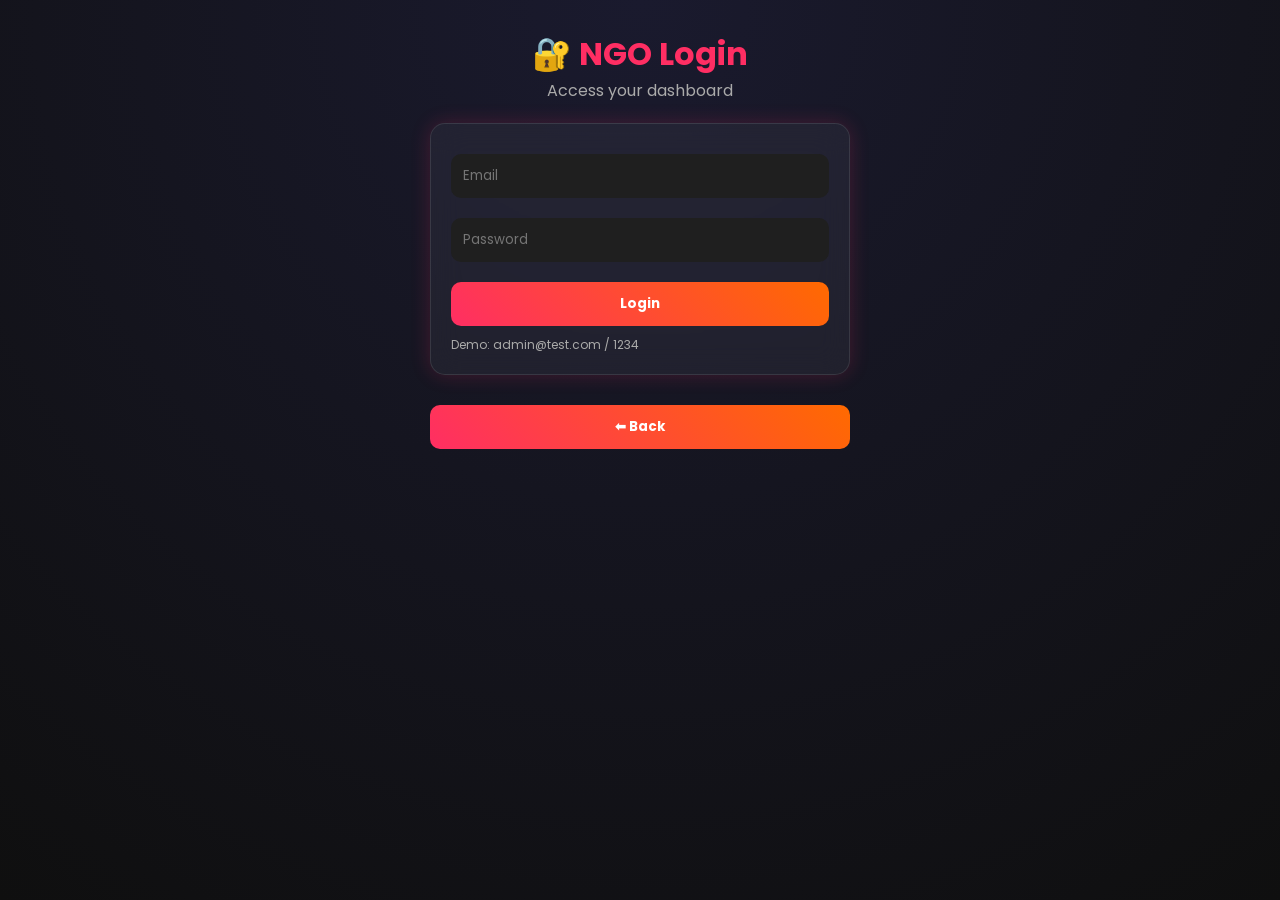
<file: login.html>
<!DOCTYPE html>
<html>
<head>
  <title>NGO Login</title>
  <link rel="stylesheet" href="style.css">
</head>
<body>

<!-- Loader -->
<div id="loader">
  <div class="spinner"></div>
</div>

<div class="container">

  <h1>🔐 NGO Login</h1>
  <p class="subtitle">Access your dashboard</p>

  <div class="card">
    <input id="email" placeholder="Email">
    <input id="password" type="password" placeholder="Password">

    <button onclick="login()">Login</button>

    <p style="margin-top:10px; font-size:12px; color:#aaa;">
      Demo: admin@test.com / 1234
    </p>
  </div>

  <a href="index.html">
    <button>⬅ Back</button>
  </a>

</div>

<script>

// Loader hide
window.onload = () => {
  document.getElementById("loader").style.display = "none";
};

// Login function
function login() {
  const email = document.getElementById("email").value;
  const password = document.getElementById("password").value;

  if (email === "admin@test.com" && password === "1234") {

    const ngo = {
      name: "Helping Hands NGO",
      email: email
    };

    localStorage.setItem("ngo", JSON.stringify(ngo));

    // ✅ CORRECT REDIRECT
    window.location.href = "dashboard.html";

  } else {
    alert("❌ Invalid login!\nUse: admin@test.com / 1234");
  }
}

</script>

</body>
</html>
</file>
<file: style.css>
@import url('https://fonts.googleapis.com/css2?family=Poppins:wght@300;500;700&display=swap');

*{
  margin:0;
  padding:0;
  box-sizing:border-box;
  font-family:'Poppins',sans-serif;
}

/* 🌙 DARK MODE */
body:not(.light){
  background: radial-gradient(circle at top, #1a1a2e, #0f0f0f);
  color:white;
  min-height:100vh;
}

/* ☀️ LIGHT MODE */
body.light {
  background: #f5f5f5;
  color: #111;
}

body.light .card,
body.light .dashboard-card {
  background: rgba(255,255,255,0.9);
  border: 1px solid #ddd;
  box-shadow: 0 0 10px rgba(0,0,0,0.1);
}

body.light input,
body.light select {
  background: #fff;
  color: #000;
}

body.light button {
  background: linear-gradient(45deg,#007bff,#00c6ff);
}

/* ⏳ LOADER */
#loader{
  position:fixed;
  width:100%;
  height:100%;
  background:#0f0f0f;
  display:flex;
  justify-content:center;
  align-items:center;
  z-index:999;
}

.spinner{
  width:50px;
  height:50px;
  border:5px solid #333;
  border-top:5px solid #ff2e63;
  border-radius:50%;
  animation:spin 1s linear infinite;
}

@keyframes spin{
  100%{transform:rotate(360deg);}
}

/* 📦 CONTAINER */
.container{
  width:90%;
  max-width:420px;
  margin:auto;
  padding-top:30px;
  animation:fadeIn .8s ease-in-out;
}

h1{text-align:center;color:#ff2e63;}
.subtitle{text-align:center;color:#aaa;margin-bottom:20px;}

/* 🧊 CARD */
.card{
  background:rgba(255,255,255,0.05);
  border:1px solid rgba(255,255,255,0.1);
  backdrop-filter:blur(15px);
  padding:20px;
  border-radius:15px;
  margin-bottom:20px;
  box-shadow:0 0 20px rgba(255,46,99,0.2);
  transition:.3s;
}

.card:hover{
  transform:translateY(-5px) scale(1.02);
}

/* 📝 INPUT */
input, select{
  width:100%;
  padding:12px;
  margin:10px 0;
  border-radius:10px;
  border:none;
  background:#1f1f1f;
  color:white;
  transition:0.3s;
}

input:focus, select:focus{
  outline:none;
  box-shadow:0 0 10px #ff2e63;
}

/* 🔘 BUTTON */
button{
  width:100%;
  padding:12px;
  border:none;
  border-radius:10px;
  color:white;
  font-weight:bold;
  background:linear-gradient(45deg,#ff2e63,#ff6a00);
  cursor:pointer;
  transition:0.3s;
  margin-top:10px;
}

button:hover{
  transform:scale(1.05);
  box-shadow:0 0 15px #ff2e63;
}

.logout{
  background:#444;
}

/* 🌙 THEME BUTTON */
#themeBtn{
  position:fixed;
  top:15px;
  right:15px;
  width:45px;
  height:45px;
  border-radius:50%;
  display:flex;
  align-items:center;
  justify-content:center;
  z-index:1000;
}

/* 📸 PREVIEW */
video, #preview{
  width:100%;
  border-radius:12px;
  margin-top:10px;
  opacity:0;
  transform:translateY(10px);
  transition:0.4s;
}

video.show, #preview.show{
  opacity:1;
  transform:translateY(0);
}

/* 🍱 DONATION GRID */
.dashboard-grid{
  display:grid;
  grid-template-columns: repeat(2, 1fr);
  gap:15px;
}

/* 📦 DASHBOARD CARD */
.dashboard-card{
  background:rgba(255,255,255,0.08);
  padding:15px;
  border-radius:15px;
  transition:0.3s;
}

.dashboard-card:hover{
  transform:scale(1.03);
}

/* 🍽️ FOOD IMAGE */
.dashboard-card img{
  width:100%;
  height:80px;
  object-fit:cover;
  border-radius:10px;
  margin-top:8px;
}

/* 🍱 DONATION ROW CARD */
.donation-card{
  display:flex;
  justify-content:space-between;
  align-items:center;
  background:rgba(255,255,255,0.08);
  padding:12px;
  border-radius:12px;
  margin-top:10px;
}

.donation-left{
  flex:1;
}

.donation-right{
  width:55px;
  height:55px;
}

.donation-right img{
  width:100%;
  height:100%;
  object-fit:cover;
  border-radius:10px;
}

/* 📍 NGO */
.ngo-item{
  cursor:pointer;
}

.ngo-details{
  margin-top:10px;
  padding:10px;
  border-radius:10px;
  background:rgba(255,255,255,0.05);
  opacity:0;
  transform:translateY(10px);
  transition:0.3s;
}

.ngo-details img{
  width:100%;
  max-height:120px;
  object-fit:cover;
  border-radius:10px;
}

.ngo-item:hover .ngo-details{
  opacity:1;
  transform:translateY(0);
}

/* 🧠 CUSTOM FOOD INPUT */
#customFood{
  display:none;
  opacity:0;
  transform:translateY(-10px);
  transition:0.3s;
}

#customFood.show{
  display:block;
  opacity:1;
  transform:translateY(0);
}

/* 📱 RESPONSIVE */
@media (max-width:500px){
  .dashboard-grid{
    grid-template-columns:1fr;
  }
}

/* ✨ ANIMATION */
@keyframes fadeIn{
  from{opacity:0}
  to{opacity:1}
}

.dashboard-grid {
  display: grid;
  grid-template-columns: repeat(2, 1fr);
  gap: 15px;
}

.donation-card {
  transition: 0.3s ease;
}

.donation-card:hover {
  transform: translateY(-3px);
  box-shadow: 0 5px 15px rgba(255,46,99,0.2);
}
.donation-card span {
  font-weight: bold;
}

.donation-card span:contains("Pending") {
  color: orange;
}

.donation-card span:contains("Completed") {
  color: lightgreen;
}

/* Chat Button */
#chatBtn{
  position:fixed;
  bottom:20px;
  right:20px;
  width:60px;
  height:60px;
  background:linear-gradient(45deg,#ff2e63,#ff6a00);
  border-radius:50%;
  display:flex;
  align-items:center;
  justify-content:center;
  font-size:24px;
  cursor:pointer;
  box-shadow:0 0 15px #ff2e63;
  z-index:1000;
}

/* Chat Box */
#chatBox{
  position:fixed;
  bottom:90px;
  right:20px;
  width:300px;
  height:400px;
  background:#111;
  border-radius:15px;
  display:none;
  flex-direction:column;
  overflow:hidden;
  box-shadow:0 0 20px rgba(255,46,99,0.5);
  animation:fadeIn 0.3s;
}

/* Header */
.chat-header{
  background:#ff2e63;
  padding:10px;
  display:flex;
  justify-content:space-between;
}

/* Messages */
#chatMessages{
  flex:1;
  padding:10px;
  overflow-y:auto;
  font-size:14px;
}

/* Input */
.chat-input{
  display:flex;
}

.chat-input input{
  flex:1;
  border:none;
  padding:10px;
}

.chat-input button{
  width:50px;
}

/* Message bubbles */
.user{
  text-align:right;
  margin:5px;
}

.bot{
  text-align:left;
  margin:5px;
  color:#ff2e63;
}

/* Chat messages animation */
#chatMessages div {
  animation: fadeMsg 0.3s ease;
}

@keyframes fadeMsg {
  from {
    opacity: 0;
    transform: translateY(10px);
  }
  to {
    opacity: 1;
    transform: translateY(0);
  }
}

/* Typing indicator */
.typing {
  display: flex;
  gap: 5px;
  padding: 5px;
}

.typing span {
  width: 6px;
  height: 6px;
  background: #ff2e63;
  border-radius: 50%;
  animation: bounce 1s infinite;
}

.typing span:nth-child(2) { animation-delay: 0.2s; }
.typing span:nth-child(3) { animation-delay: 0.4s; }

@keyframes bounce {
  0%, 80%, 100% { transform: scale(0); }
  40% { transform: scale(1); }
}

#chatBox {
  animation: scaleUp 0.3s ease;
}

@keyframes scaleUp {
  from {
    transform: scale(0.8);
    opacity: 0;
  }
  to {
    transform: scale(1);
    opacity: 1;
  }
}
</file>
